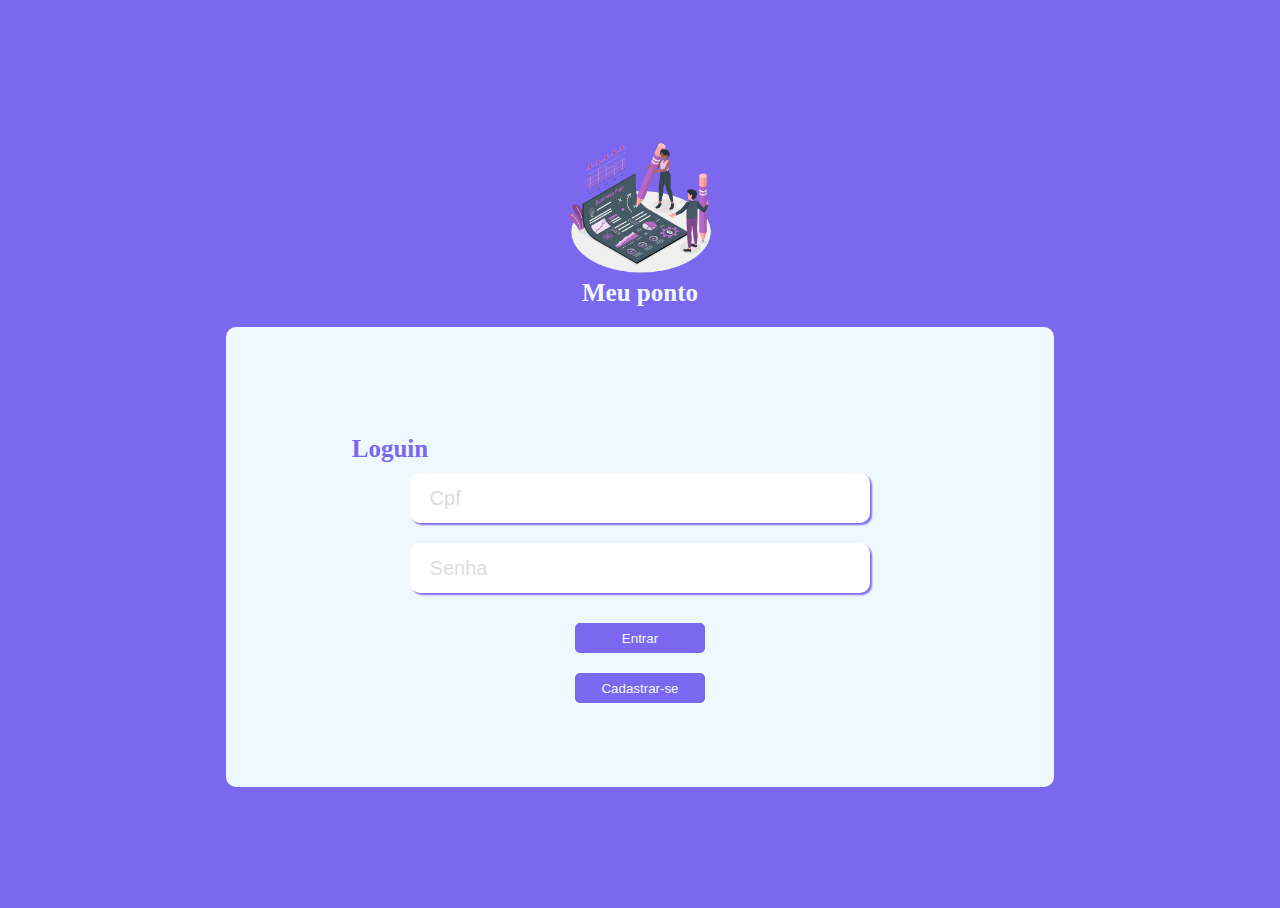
<file: index.html>
<html>
  <head>
    <meta http-equiv="content-type" content="text/html; charset=utf-8" />
    
    <title>Meu beneficio</title>
    
    <link rel="stylesheet" href="Loguin.css" type="text/css" media="all" />
    
    <script src="./Logado/Logado.js"></script>
    <script src="Loguin.js"></script>
    
  </head>
  <body>
    <div class="divimg">

      <img src="./img/avatar.png" alt="baner" class="imgbaner"/>
      <h2 >Meu ponto</h2>
      
    <div class="boxloguin">
      
        <label for="cpfloguin" class="p_loguin">Loguin</label>
        
        <input type="text" name="cpfloguin" id="cpfloguin" class="inputloguin" placeholder="Cpf"/>
        
        <input type="password" name="senha" id="senha" class="inputloguin" placeholder="Senha"/>
  
          
          <button class="botao" id="btn">Entrar</button>
          
          <a href="./CadastroUser/CadastroUser.html">
          <button type="button" class="botao" id="btncadastro">Cadastrar-se</button>
          </a>
          
          
    </div>
  </div>
    
  </body>
</html>
</file>
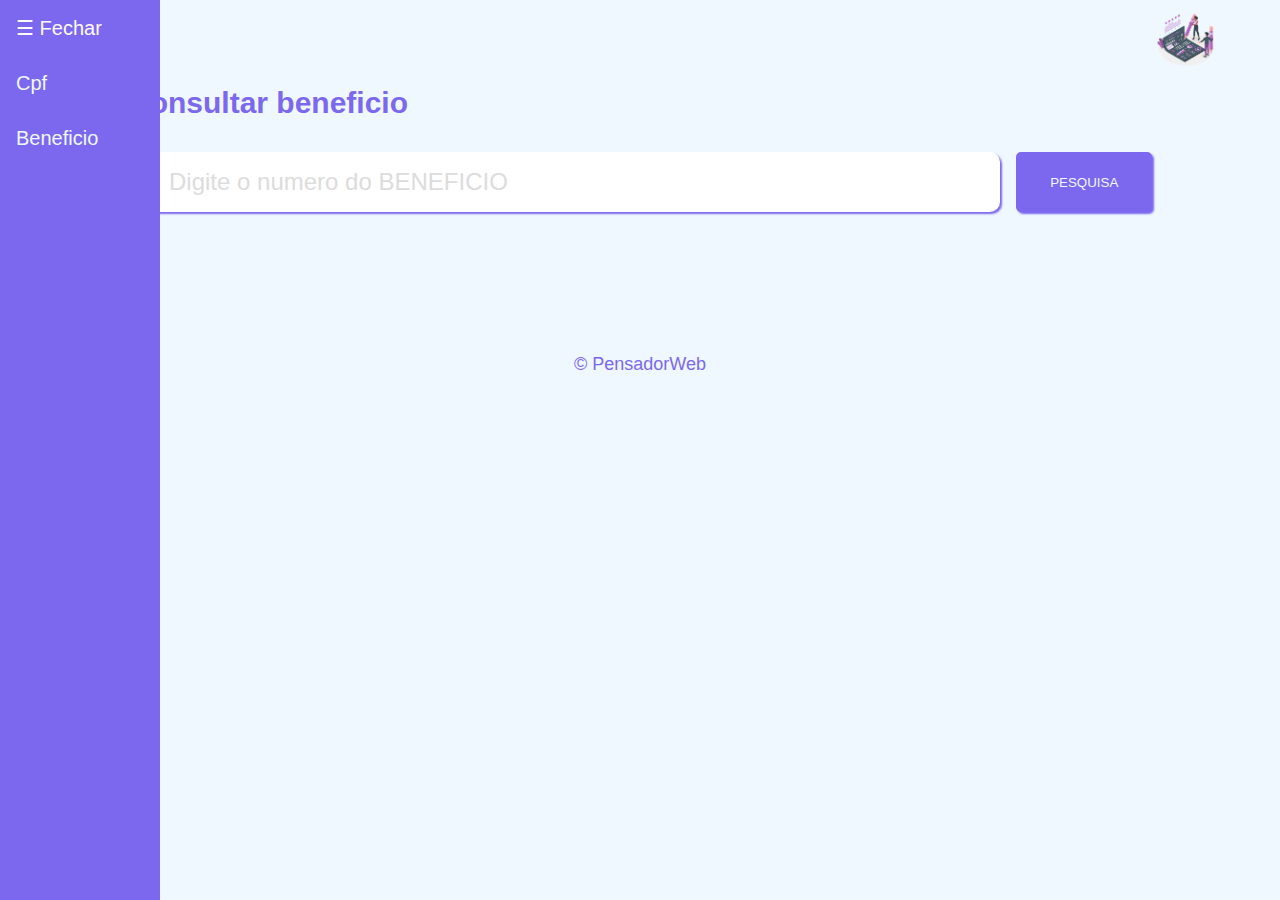
<file: Beneficio/Beneficio.html>
<html>
  <head>
    <meta http-equiv="content-type" content="text/html; charset=utf-8" />
    
    <link rel="stylesheet" href="../Home/Home.css"/>
    
    <title>Meu ponto</title>
   
  
   <script src="../Menu/menu.js"></script>
   <link
   rel="stylesheet"
   href="https://cdnjs.cloudflare.com/ajax/libs/animate.css/4.1.1/animate.min.css"
 />
   
  </head>
  <body>
    <header class="headerindex">
      <a class="txtmenu" href="#" onclick="abrirmenu()">&#9776; Menu</a>
      
      <img class="avatar" src="../img/avatar.png" />
    
    </header>
  
    <nav class="navmenu" id="menu">

      <a href="#" onclick="fecharmenu()">&#9776; Fechar</a>
      <a href="../Home/Home.html">Cpf</a>
      <a href=../HoraExtra/Horaextra.html">Beneficio</a>
      
    </nav>
    
    <main id="main">
      
     
     
      <div class="boxhome">
        
        <h1 class="titulo">Consultar beneficio</h1>

        <div class="boxloguin">
        
          <input type="text" name="cpfloguin" id="cpfloguin" class="inputloguin" placeholder="Digite o numero do BENEFICIO"/>

          <button class="botao" id="btn">PESQUISA</button>

        </div> 
        

        <div class="linha" id="linha1"></div>

        
        <div class="box_fechar" id="div_fechar">  
          <button class="botao_fechar" id="btn_fechar">Fechar</button>
        </div> 

        <div class="container">

          <div class="boxloguin2" id="box_cliente">
          </div> 
          <div class="boxloguin2" id="box_beneficio">
          </div> 

        </div>

        <div class="linha" id="linha"></div>
        
        <div class="container">

          <div class="boxloguin2" id="box_endereco">
          </div> 
          <div class="boxloguin2" id="box_contato">
          </div> 

        </div>

 
      </div>

    
    </main>
    
    <footer>
      <div class="txtrodape">
      <p class="txtrodape">&copy; PensadorWeb</p>
      </div>
    </footer>
  </body>
  <script src="./Beneficio.js"></script>

</html>
</file>
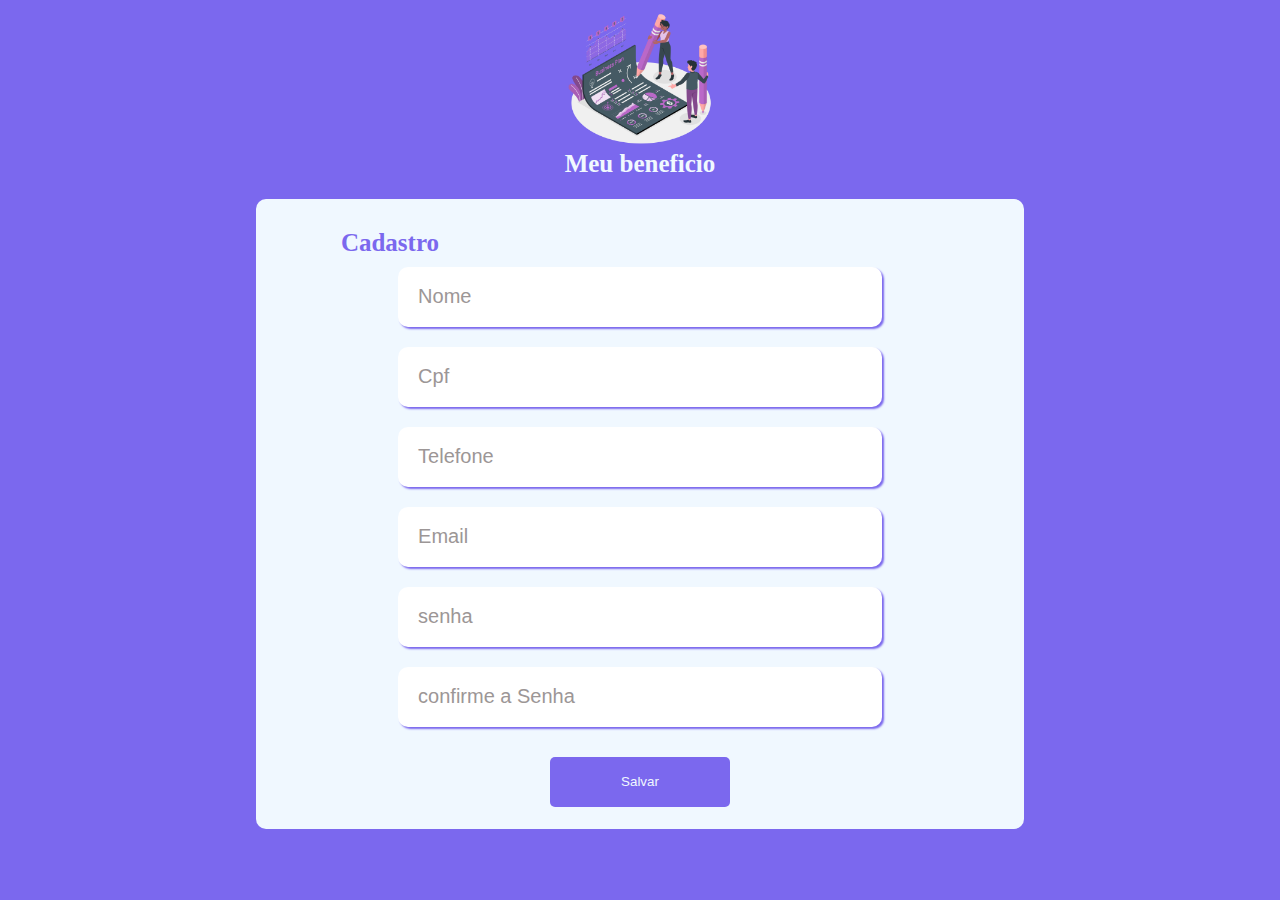
<file: CadastroUser/CadastroUser.html>
<html>
  <head>
    <meta http-equiv="content-type" content="text/html; charset=utf-8" />
    
    <title>Meu beneficio</title>
    
    <link rel="stylesheet" href="./Loguin.css" type="text/css" media="all" />
    
    <script src="../CadastroUser/Cadastrouser.js">
       </script>
  </head>
  
  <body>

    <div class="divimg">
      <img src="../img/avatar.png" alt="baner" class="imgbaner"/>
      
      <h2 >Meu beneficio</h2>
    </div>
      
    <div class="boxcadastro">
      
      <form onclick="return false" class="formloguin" id="formcadastro" accept-charset="utf-8">
        
        <label for="imailloguin" class="p_loguin">Cadastro</label>
        
        <input type="text" name="nome" id="nome" placeholder="Nome" class="inputloguin"/>
        
        <input type="text" name="cpf" id="cpf" placeholder="Cpf" class="inputloguin"/>
        
        <input type="number" name="fone" id="fone" placeholder="Telefone" class="inputloguin"/>
        
        <input type="email" name="email" id="email" class="inputloguin" placeholder="Email"/>
        
        <input type="password" name="senha" id="senha" placeholder="senha" class="inputloguin"/>
        
        <input type="password" name="confsenha" id="confsenha" class="inputloguin" placeholder="confirme a Senha"/>
     
          <button  class="botao" id="btncadastro" onclick="cadastrar()">Salvar</button>
          
      </form>
     
    </div>
    
  </body>
</html>
</file>
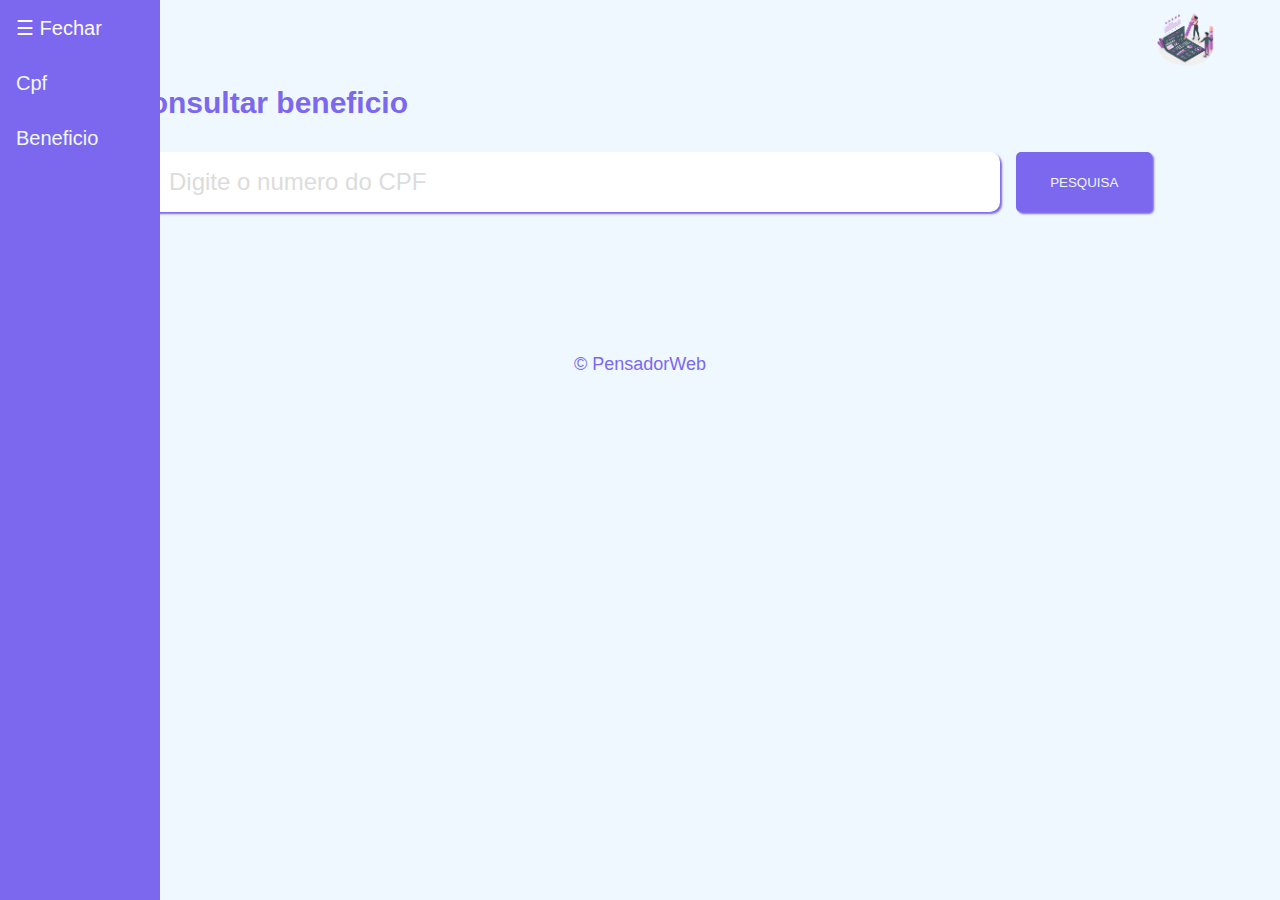
<file: Home/Home.html>
<html>
  <head>
    <meta http-equiv="content-type" content="text/html; charset=utf-8" />
    
    <link rel="stylesheet" href="./Home.css"/>
    
    <title>Meu beneficio</title>
   
  
   <script src="../Menu/menu.js"></script>
   <link
   rel="stylesheet"
   href="https://cdnjs.cloudflare.com/ajax/libs/animate.css/4.1.1/animate.min.css"
 />
   
  </head>
  <body>
    <header class="headerindex">
      <a class="txtmenu" href="#" onclick="abrirmenu()">&#9776; Menu</a>
      
      <img class="avatar" src="../img/avatar.png" alt="avatar" />
    
    </header>
  
    <nav class="navmenu" id="menu">

      <a href="#" onclick="fecharmenu()">&#9776; Fechar</a>
      <a href="Home.html">Cpf</a>
      <a href="../Beneficio/Beneficio.html">Beneficio</a>
      
    </nav>
    
    <main id="main">
        
      <div class="boxhome">
        
        <h1 class="titulo">Consultar beneficio</h1>

        <div class="boxloguin">
        
          <input type="text" name="cpfloguin" id="cpfloguin" class="inputloguin" placeholder="Digite o numero do CPF"/>

          <button class="botao" id="btn">PESQUISA</button>

        </div> 
        

        <div class="linha" id="linha1"></div>

        
        <div class="box_fechar" id="div_fechar">  
          <button class="botao_fechar" id="btn_fechar">Fechar</button>
        </div> 

        <div class="container">

          <div class="boxloguin2" id="box_cliente">
          </div> 
          <div class="boxloguin2" id="box_beneficio">
          </div> 

        </div>

        <div class="linha" id="linha"></div>
        
        <div class="container">

          <div class="boxloguin2" id="box_endereco">
          </div> 
          <div class="boxloguin2" id="box_contato">
          </div> 

        </div>

 
      </div>

    
    </main>
    
    <footer>
      <div class="txtrodape">
      <p class="txtrodape">&copy; PensadorWeb</p>
      </div>
    </footer>
  </body>
  <script src="./Home.js"></script>

</html>
</file>
<file: Loguin.css>
body {
  display: flex;
  margin: 0;
  padding: 0;
  background-color:#7B68EE;

}

.imgbaner{
  display: flex;
  width: 150px;
  height: 150px;
}

.divimg{
  flex-direction: column;
  width: 100%;
  height: 100%;
  display: flex;
  
  align-items: center;
  justify-content: center;
  margin-top: 8px;
}

h2{
  color:#F0F8FF;
  font-family: Verdana;
  font-weight: bold;
  font-size: 25;
  margin-top: 0;
}

label{
  margin-right:115px;
  margin-bottom:10px;
  font-family: Verdana;
  font-weight: bold;
  font-size: 25;
  color:#7B68EE;
}

.boxloguin{
  width: 60%;
  height: 400px;
  background-color:#F0F8FF;
  border-radius: 10px;
  display: flex;
  align-items: center;
  flex-direction: column;
  justify-content: center;
  text-align: left;
  padding: 30px;
}

.p_loguin{
  margin-right: 500px;
  margin-top: 24px;
}

.formloguin{
  width: 100%;
  height: 100%;
  display: flex;
  align-items: center;
  flex-direction: column;
  justify-content: center;
  text-align: left;
  
}

.inputloguin{
  width: 60%;
  height: 50px;
  padding: 5px;
  display: flex;
  margin-left: auto;
  margin-right: auto;
  margin-bottom: 20px;
  border-radius:10px;
  outline: none;
  border: none;
  box-shadow: 2px 2px 2px #7B68EE;
  font-size: 20px;

}


.inputloguin:hover{
  outline: none;
  padding-left:20px;
}

.inputloguin::placeholder{
  padding-left:15px;
  color:#DCDCDC;
  margin-left: 8px;
}

.botao{
  width: 130px;
  height: 30px;
  background-color:#7B68EE;
  border: none;
  outline: none;
  
  margin-left: auto;
  margin-right: auto;
  margin-top: 10px;
  text-align: center;
  border-radius: 5px;
  color:#F0F8FF;
  
}

.botao:hover{
  opacity: 0.5;
}

a{
  color:#7B68EE;
  font-family: Verdana;
  font-size: 10;
  margin-top: 10px;
  text-decoration: none;
}



.boxcadastro {
  width: 80%;
  height: 430px;
  background-color:#F0F8FF;
  border-radius: 10px;
  display: flex;
  align-items: center;
  flex-direction: column;
  justify-content: center;
  text-align: left;
  
}


.boxfechamento {
  width: 80%;
  height: 820px;
  background-color:#F0F8FF;
  border-radius: 10px;
  display: flex;
  align-items: center;
  flex-direction: column;
  justify-content: center;
  text-align: left;
  padding-top: 30px;
  text-align: center;
  
}

.titulo{
  margin-left: auto;
  margin-right: auto;
}

.sabado{
  color:#7B68EE;
  font-size: 14px;
  margin-left: auto;
}

.divchek{
  display: flex;
  margin-top: 0px;
  padding: 0;
}

.chekbox{
  margin-right: auto;
  margin-top: 12px;
  margin-left: 17px;
 
}
.chekboxsemanal{
  margin-right: auto;
  margin-top: 12px;
}

.divimgfechamento{
  flex-direction: column;
  width: 100%;
  height: 100%;
  display: flex;
  
  align-items: center;
  justify-content: center;
  margin-top: 75px;
}
</file>
<file: Home/Home.css>
*{
  margin: 0;
  padding: 0;

}

body{
  background-color: #F0F8FF;
  font-family: Verdana,Sans-Serif;
}

.titulo {
  margin-bottom: 32px;
  font-size: 30px;
  color: #7B68EE;
}

.headerindex {
  width: 90%;
  background-color:#F0F8FF;
  padding: 8px;
  display: flex;
  margin-left: auto;
  margin-right: auto;
}

a {
  color:#F0F8FF;
  text-decoration: none;
  
}
.txtmenu{
  color:#7B68EE;
  text-decoration: none;
  margin-top: auto;
  margin-bottom: auto;
  font-size: 16px;

}


.navmenu {  
  height: 100%;
  width: 160px;
  background-color: #7B68EE;
  position: fixed;
  top: 0;
  left: 0;
  z-index: 1;
  overflow: hidden;
  transition: width 0.3s;
}

.linkmenu{
  display: block;
  padding: 16px;
  font-size: 20px;
}

nav a {
  display: block;
  padding: 16px;
  font-size: 20px;
}

nav a:hover{
  background-color:#7B68EE;
  color:#FFFAFA;
}

.avatar{
  width: 60px;
  right: 60px;
  border-radius: 50px;
  margin-left: auto;
  margin-top: auto;
  margin-bottom: auto;
} 
  
.main {
  padding: 16px;
  transition: margin-left 0.5s;
  display: flex;
  background-color: #0000;
  border-radius: 8px;
  
}

.divtxt{
  width: 90%;
  height: 400px;
  background-color: #F0F8FF;
  margin-left: auto;
  margin-right: auto;
  box-shadow: 3px 3px 15px #363636;
  border-radius: 5px;;
  
}

.txtrodape{
  display: flex;
  color:#7B68EE;
  margin-left: auto;
  margin-right: auto;
}

.boxhome{
  border-radius: 8px;
  width: 80%;
  display: flex;
  flex-direction: column;
  margin-top: 10px;
  margin-left: auto;
  margin-right: auto;
}


.boxhome2{
  display: none;
  border-radius: 8px;
  width: 100%;
  display: flex;
  flex-direction: column;
  padding: 24px;
  margin-top: 10px;
  margin-left: auto;
  margin-right: auto;

}

.txtlista{
  margin-left: auto;
  margin-right: auto;
  color: #7B68EE;
  border-collapse: separate; 
  border-spacing: 8px;
  border-width: 0.1px;
  border-style:solid;
  border-radius: 6px;  
  padding:16px 16px 16px 16px;
  
}


.boxloguin{
  width: 100%;
  background-color:#F0F8FF;
  border-radius: 10px;
  display: flex;
  flex-direction: row;
  justify-content: center;

}

.container{
  display: flex;
  flex-direction: row;
 
}

.boxloguin2{
  animation: backInLeft;
  animation-duration: 1s;
  padding: 10px;
  width: 100%;
  border-radius: 10px;
  flex-direction: column;
  margin-left: auto;
  margin-right: auto;
 
}

h1 {
  font-size: 24px;
  color: #7B68EE;
}

p{
  margin-top: 8px;
}

strong{
  margin-top: 16px;
  color: #7B68EE;

}

.inputloguin{
  width: 100%;
  height: 60px;
  padding: 5px;
  padding-left: 26px;
  font-size: 24px;
  border-radius:10px;
  outline: none;
  border: none;
  box-shadow: 2px 2px 2px #7B68EE;
}


.inputloguin:hover{
  outline: none;
  padding-left:20px;
}

.inputloguin::placeholder{
  padding-left:15px;
  color:#DCDCDC;
  font-size: 24px;
}


.botao{
  width: 160px;
  height: 60px;
  background-color:#7B68EE;
  border: none;
  outline: none;
  margin-left: 16px;
  text-align: center;
  border-radius: 5px;
  color:#F0F8FF;
  box-shadow: 2px 2px 2px #7B68EE;

  
}



.box_fechar{
  width: 97%;
  height: 30px;
  background-color:#F0F8FF;
  border-radius: 10px;
  display: flex;
  flex-direction: row;
  justify-content: left;
  margin-top: 24px;

}

.botao_fechar{
  display: none;
  width: 60px;
  background-color:#7B68EE;
  border: none;
  outline: none;
  margin-left: auto;
  text-align: center;
  border-radius: 5px;
  color:#F0F8FF;
  box-shadow: 2px 2px 2px #7B68EE;

  
}

.botao_fechar:hover{
  opacity: 0.5;
}

.botao:hover{
  opacity: 0.5;
}


.linha {
  display: none;
  border-top-color: #7B68EE;
  border: 0.5px;
  border-style: solid;
  margin-top: 50px;
  opacity: 0.1;
}


.txtrodape{
  display: flex;
  color:#7B68EE;
  margin-left: auto;
  margin-right: auto;
  margin-bottom: 50px;
  margin-top: 24px;
  font-size: 18px;
}
</file>
<file: CadastroUser/Loguin.css>
body {
  display: flex;
  flex-direction: column;
  margin: 0;
  padding: 0;
  background-color:#7B68EE;

}

.imgbaner{
  display: flex;
  width: 150px;
  height: 150px;
}

.divimg{
  flex-direction: column;
  display: flex;
  align-items: center;
  justify-content: center;
}

h2{
  color:#F0F8FF;
  font-family: Verdana;
  font-weight: bold;
  font-size: 25;
  margin-top: 0;
}

label{
  margin-right:115px;
  margin-bottom:10px;
  font-family: Verdana;
  font-weight: bold;
  font-size: 25;
  color:#7B68EE;
}


.p_loguin{
  margin-right: 500px;
  margin-top: 24px;
}


.formloguin{
  width: 100%;
  height: 100%;
  display: flex;
  align-items: center;
  flex-direction: column;
  justify-content: center;
  text-align: left;
  
}

.inputloguin{
  width: 63%;
  height: 60px;
  padding: 5px;
  display: flex;
  margin-left: auto;
  margin-right: auto;
  margin-bottom: 20px;
  border-radius:10px;
  outline: none;
  border: none;
  box-shadow: 2px 2px 2px #7B68EE;
  font-size: 20px;

}


.inputloguin:hover{
  outline: none;
  padding-left:20px;
}

.inputloguin::placeholder{
  padding-left:15px;
  color:#9c9696;
}

.botao{
  width: 180px;
  height: 50px;
  background-color:#7B68EE;
  border: none;
  outline: none; 
  margin-left: auto;
  margin-right: auto;
  margin-top: 10px;
  text-align: center;
  border-radius: 5px;
  color:#F0F8FF;
  
}

.botao:hover{
  opacity: 0.5;
}

a{
  color:#7B68EE;
  font-family: Verdana;
  font-size: 10;
  margin-top: 10px;
  text-decoration: none;
}



.boxcadastro {
  width: 60%;
  height: 630px;
  background-color:#F0F8FF;
  border-radius: 10px;
  display: flex;
  align-items: center;
  flex-direction: column;
  justify-content: center;
  text-align: left;
  margin-bottom: 60px;
  margin-left: auto;
  margin-right: auto;
  
}



.titulo{
  margin-left: auto;
  margin-right: auto;
}
</file>
